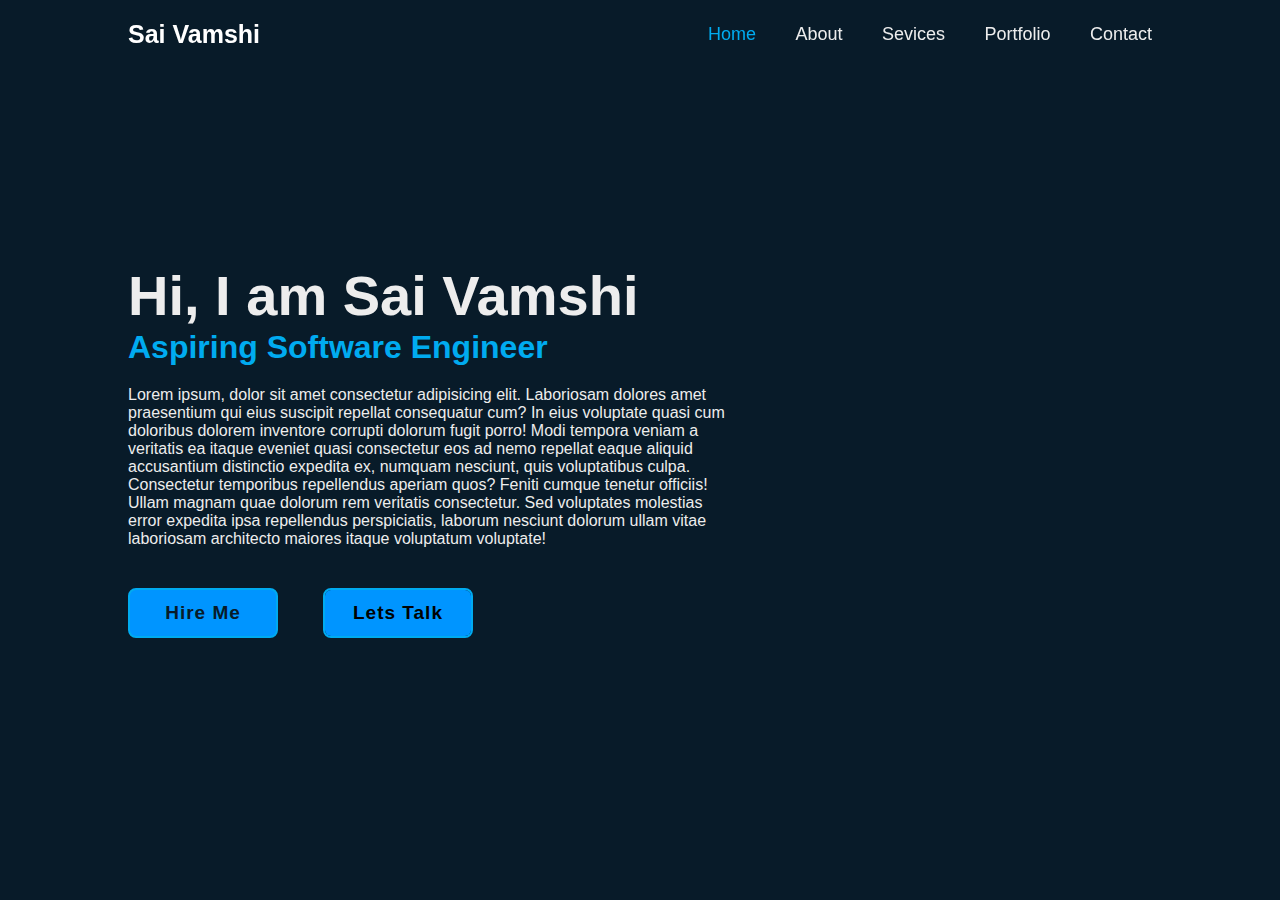
<file: index.html>
<!DOCTYPE html>
<html lang="en">
<head>
    <meta charset="UTF-8">
    <meta name="viewport" content="width=device-width, initial-scale=1.0">
    <title>Document</title>
    <link rel="stylesheet" href="pf.css">
</head>
<body>
    <header class="header">
        <a href="#" class="logo">Sai Vamshi</a>

        <nav class="navbar">
            <a href="#" class="active">Home</a>
            <a href="#">About</a>
            <a href="#">Sevices</a>
            <a href="#">Portfolio</a>
            <a href="#">Contact</a>

        </nav>
    </header>

    <section class="home">
        <div class="home-content">
            <h1>Hi, I am Sai Vamshi</h1>
            <h3>Aspiring Software Engineer</h3>
            <p>Lorem ipsum, dolor sit amet consectetur adipisicing elit. Laboriosam dolores amet praesentium qui eius suscipit repellat consequatur cum? In eius voluptate quasi cum doloribus dolorem inventore corrupti dolorum fugit porro!
            Modi tempora veniam a veritatis ea itaque eveniet quasi consectetur eos ad nemo repellat eaque aliquid accusantium distinctio expedita ex, numquam nesciunt, quis voluptatibus culpa. Consectetur temporibus repellendus aperiam quos?
            Feniti cumque tenetur officiis! Ullam magnam quae dolorum rem veritatis consectetur. Sed voluptates molestias error expedita ipsa repellendus perspiciatis, laborum nesciunt dolorum ullam vitae laboriosam architecto maiores itaque voluptatum voluptate!</p>
            <div class="btn-box">
                <a href="#">Hire Me </a>
                <a href="#">Lets Talk </a>
            </div>
        </div> </section>
</body>
</html>
</file>
<file: pf.css>
*{
    margin: 0;
    padding: 0;
    box-sizing: border-box;
    font-family:sans-serif ;
}
body{
    background-color: #081b29;
    color: #ededed;

}
.header{
    position: fixed;
    top: 0;
    left: 0;
    width: 100%;
    padding: 20px 10%;
    background-color:transparent;
    display: flex;
    justify-content:space-between ;
    align-items: center;
    z-index: 100;
}

.logo{
    font-size: 25px;
    color: white;
    text-decoration: none;
    font-weight: 600;
}
.navbar a {
font-size: 18px;
color: #ededed;
text-decoration: none;
font-weight: 500;
margin-left: 35px;
margin-left: 35px;
transition: .3s;
}
.navbar a:hover,.navbar a.active{
    color: #00abf0;
}

.home{
    height: 100vh;
    display: flex;
    align-items: center;
    padding: 0 10%;
}

.home-content{
   
    max-width: 600px;
}

.home-content h1{
    font-size: 56px;
    font-weight: 700;
    line-height: 1.2;
}

.home-content h3{
    font-size: 32px;
    font-weight: 700;
    color: #00abf0;
}

.home-content p {
    font-size: 16px;
    margin: 20px 0 40px;

}
.home-content .btn-box{
    display: flex;
    justify-content: space-between;
    width: 345px;
    height: 50px;
    background-color: transparent;
}

.btn-box a{
    position: relative;
    display: inline-flex;
    justify-content: center;
    align-items: center;
    width: 150px;
    height: 100%;
    background-color: #00abf0;
    border: 2px solid #00abf0;
    border-radius: 8px ;
    font-size: 19px;
    color: #081b29;
    text-decoration: none;
    font-weight: 600;
    letter-spacing: 1px;
    z-index: 1;
    overflow: hidden;
    

}

.btn-box a:nth-child(2) {
    background: transparent;
    color: #010202;
}

.btn-box a::before{
    content: '';
    position: absolute;
    top: 0;
    left: 0;
    width: 100%;
    height: 100%;
    background-color: #0095ff;
    z-index: -1;
    transition: .5s;
}
.btn-box a:hover::before{
    width: 100%;
    background-color: #00abf0;
}
</file>
